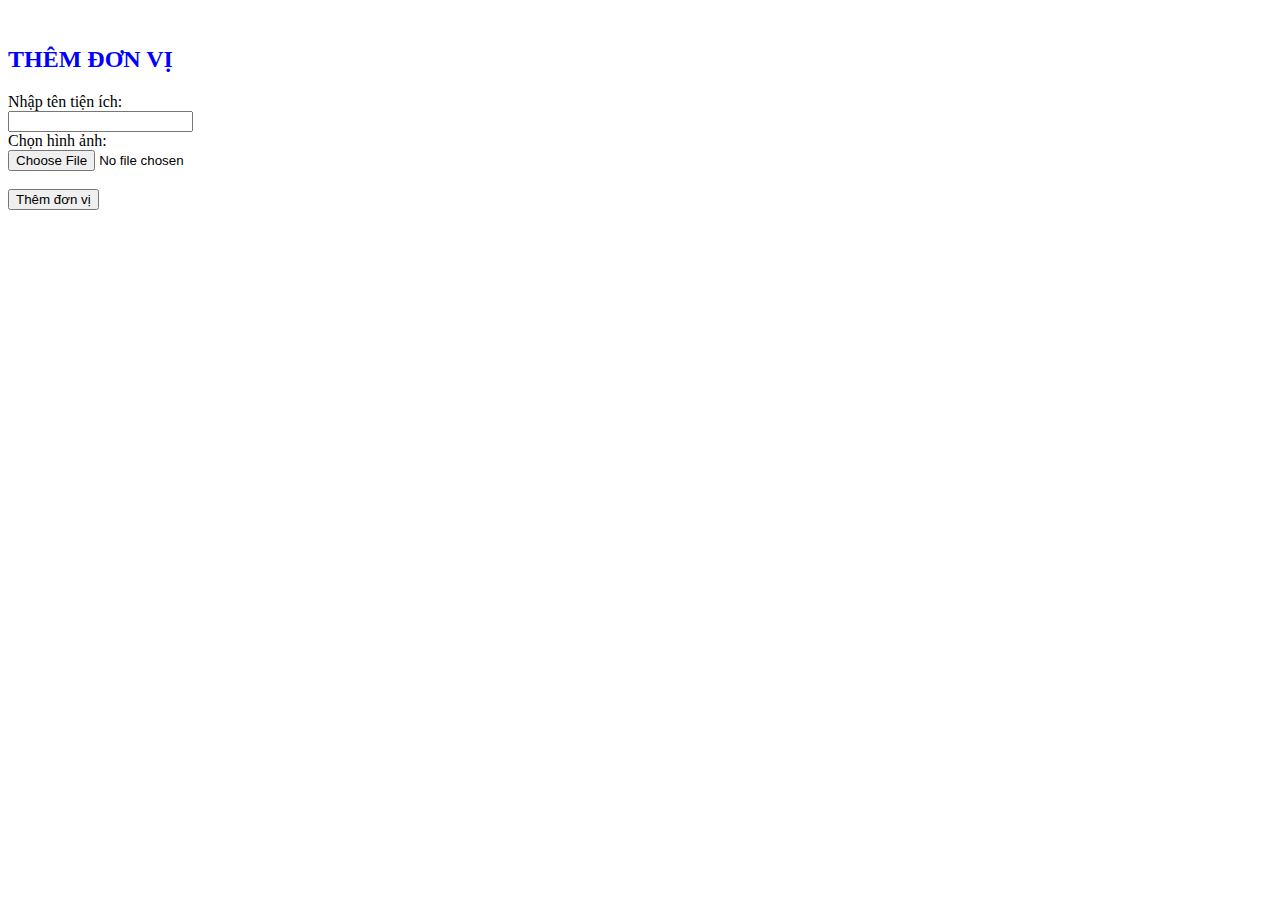
<file: admin/php/themtienich.html>
<!DOCTYPE html>
<html>
<head>
<meta charset="utf-8"> 
<title>Form for adding a new person</title><br>
</head>
<body>	
<form action="xulythemtienich.php" method="post">
<h2 style="color:blue"> THÊM ĐƠN VỊ </h2>
Nhập tên tiện ích:<br>
<input type="text" name ="tentienich"><br>
Chọn hình ảnh:<br>
<td>
						<input type="hidden" name ="MÃ_FILE_SIZE" value="1000000">
						<input type="file" name="hinhanhtienich">
					</td><br>

<br><input type="submit" value="Thêm đơn vị">
</form>
</body>
</html>
</file>
